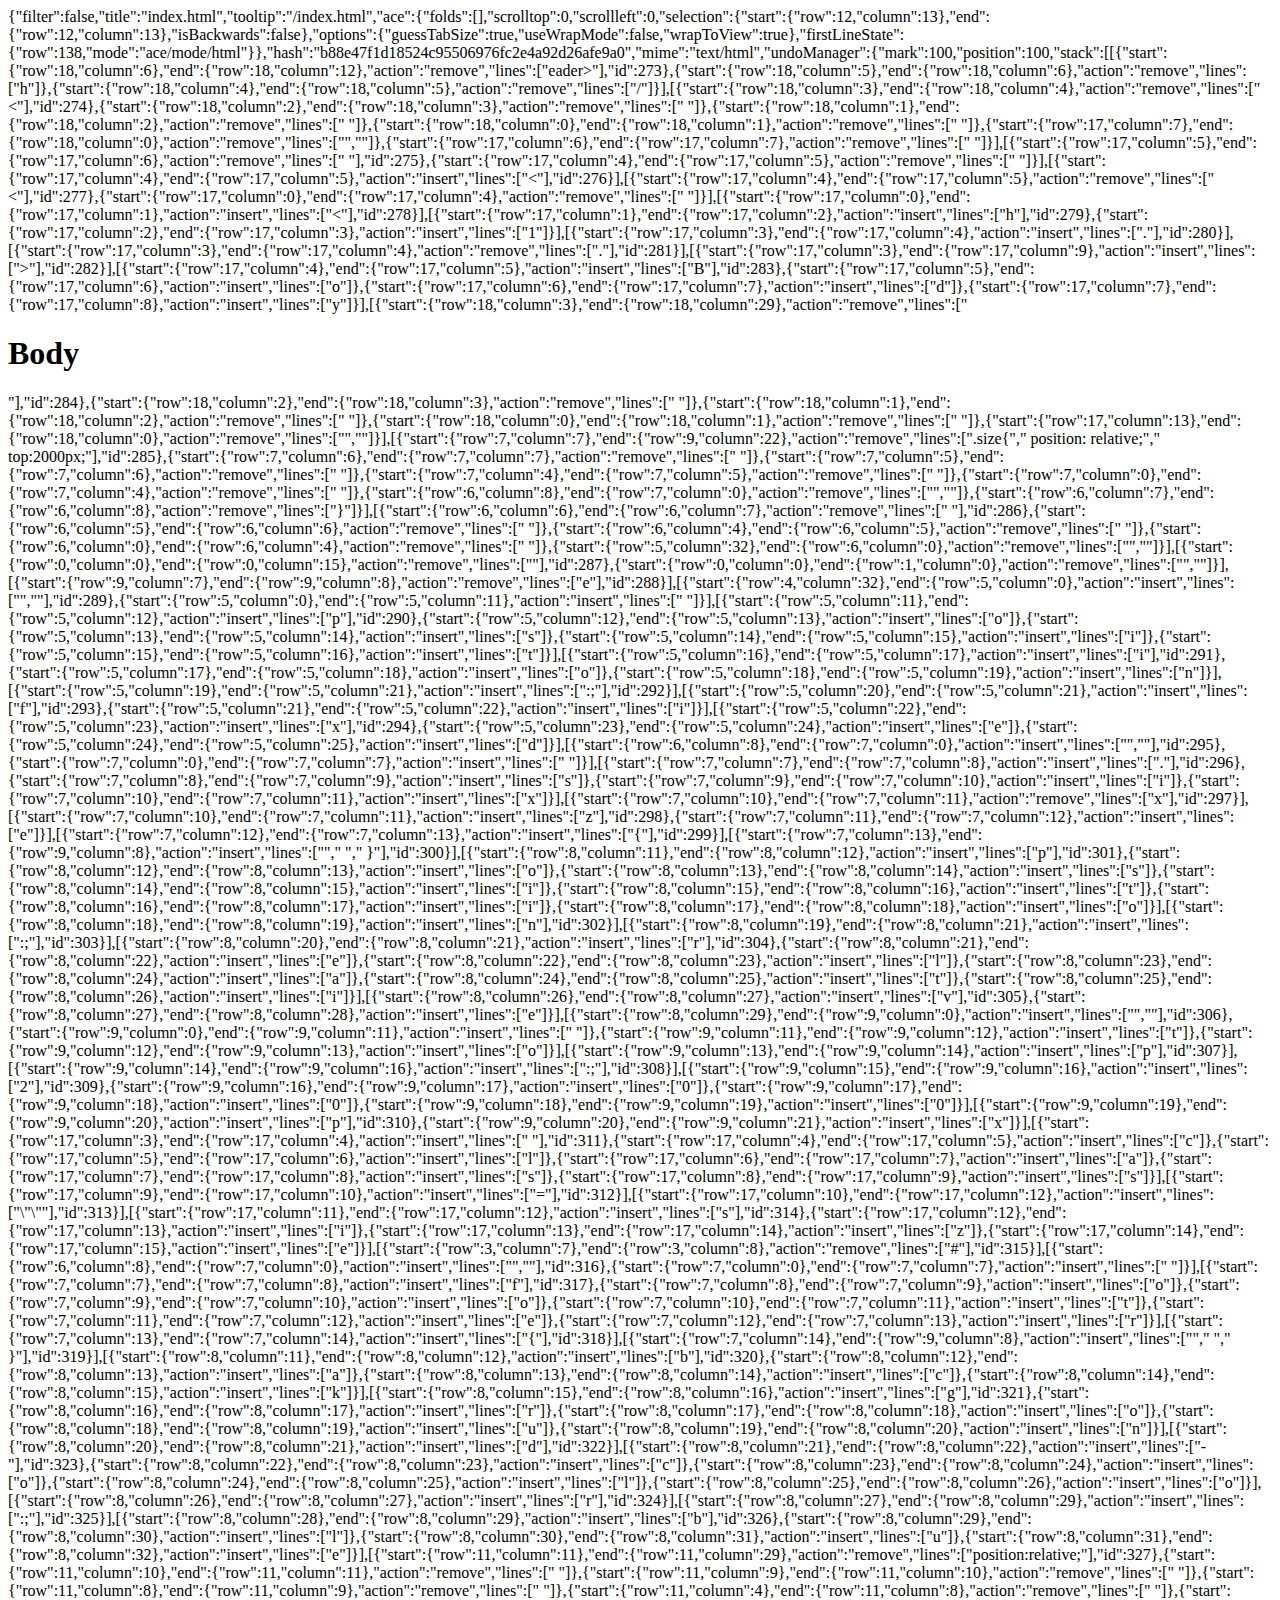
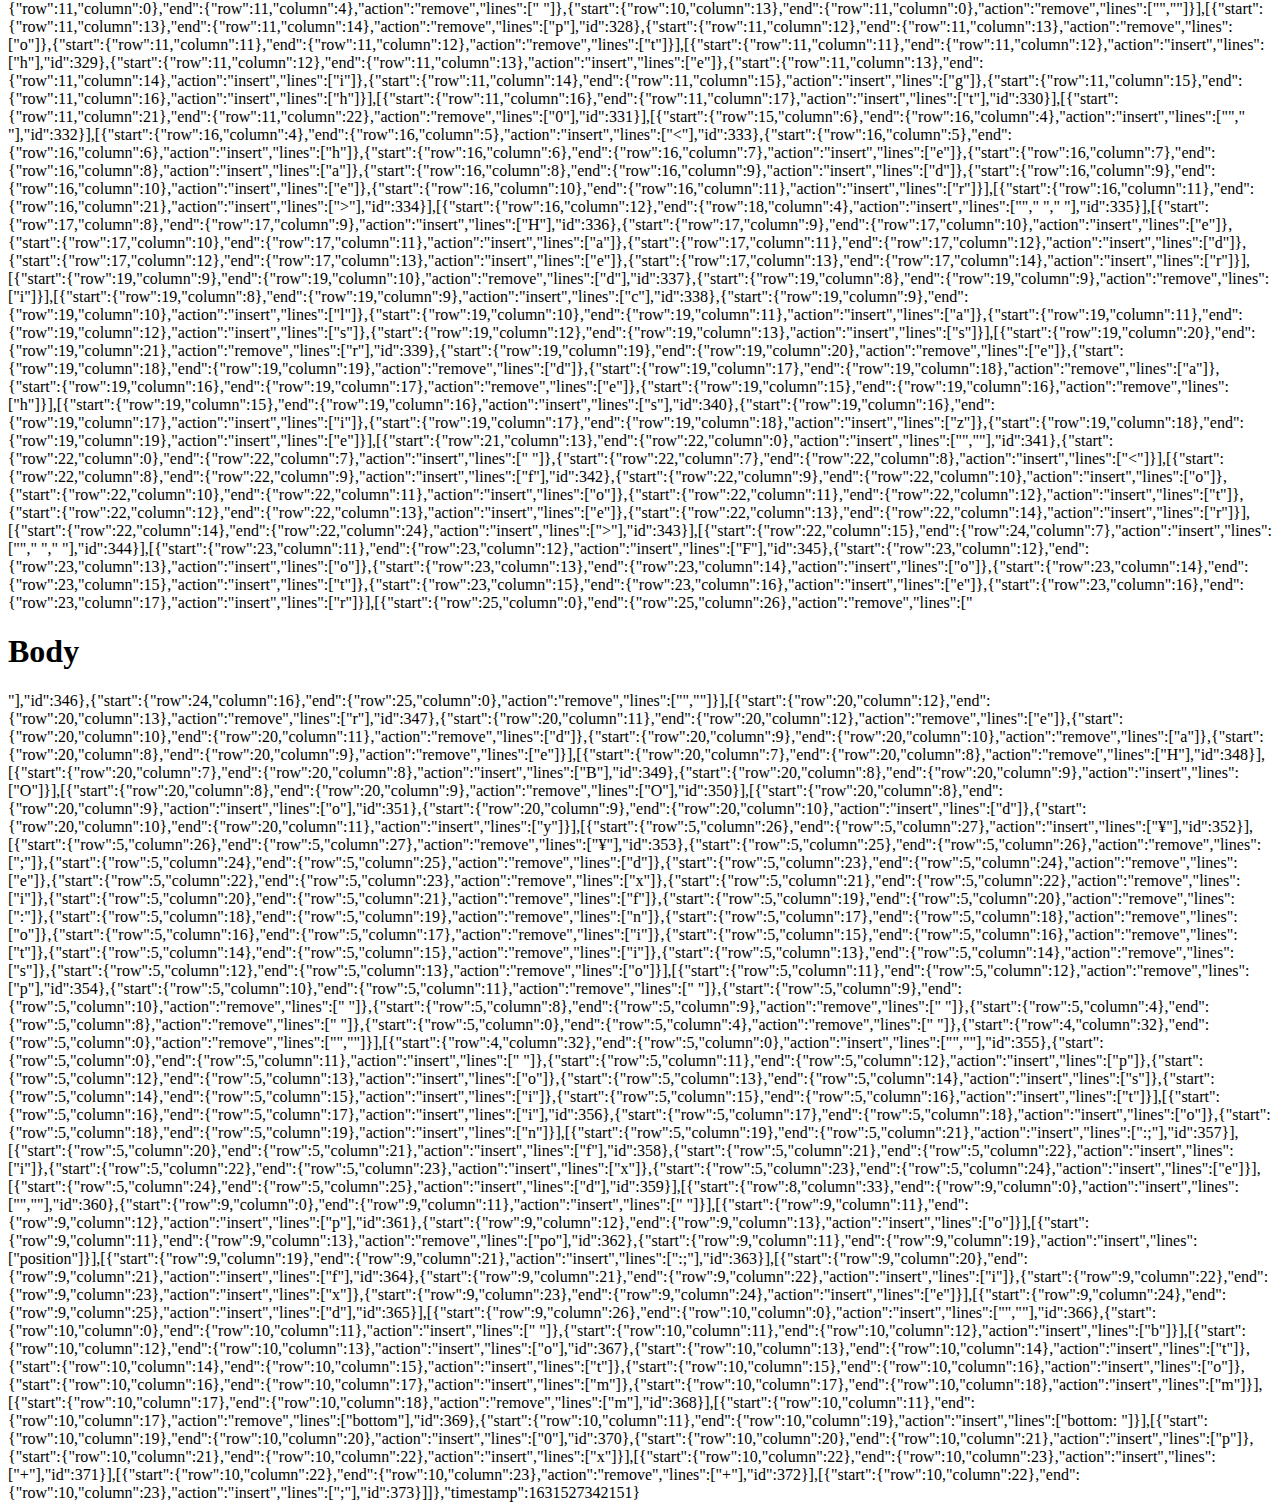
<file: .c9/metadata/environment/index.html>
{"filter":false,"title":"index.html","tooltip":"/index.html","ace":{"folds":[],"scrolltop":0,"scrollleft":0,"selection":{"start":{"row":12,"column":13},"end":{"row":12,"column":13},"isBackwards":false},"options":{"guessTabSize":true,"useWrapMode":false,"wrapToView":true},"firstLineState":{"row":138,"mode":"ace/mode/html"}},"hash":"b88e47f1d18524c95506976fc2e4a92d26afe9a0","mime":"text/html","undoManager":{"mark":100,"position":100,"stack":[[{"start":{"row":18,"column":6},"end":{"row":18,"column":12},"action":"remove","lines":["eader>"],"id":273},{"start":{"row":18,"column":5},"end":{"row":18,"column":6},"action":"remove","lines":["h"]},{"start":{"row":18,"column":4},"end":{"row":18,"column":5},"action":"remove","lines":["/"]}],[{"start":{"row":18,"column":3},"end":{"row":18,"column":4},"action":"remove","lines":["<"],"id":274},{"start":{"row":18,"column":2},"end":{"row":18,"column":3},"action":"remove","lines":[" "]},{"start":{"row":18,"column":1},"end":{"row":18,"column":2},"action":"remove","lines":[" "]},{"start":{"row":18,"column":0},"end":{"row":18,"column":1},"action":"remove","lines":[" "]},{"start":{"row":17,"column":7},"end":{"row":18,"column":0},"action":"remove","lines":["",""]},{"start":{"row":17,"column":6},"end":{"row":17,"column":7},"action":"remove","lines":[" "]}],[{"start":{"row":17,"column":5},"end":{"row":17,"column":6},"action":"remove","lines":[" "],"id":275},{"start":{"row":17,"column":4},"end":{"row":17,"column":5},"action":"remove","lines":[" "]}],[{"start":{"row":17,"column":4},"end":{"row":17,"column":5},"action":"insert","lines":["<"],"id":276}],[{"start":{"row":17,"column":4},"end":{"row":17,"column":5},"action":"remove","lines":["<"],"id":277},{"start":{"row":17,"column":0},"end":{"row":17,"column":4},"action":"remove","lines":["    "]}],[{"start":{"row":17,"column":0},"end":{"row":17,"column":1},"action":"insert","lines":["<"],"id":278}],[{"start":{"row":17,"column":1},"end":{"row":17,"column":2},"action":"insert","lines":["h"],"id":279},{"start":{"row":17,"column":2},"end":{"row":17,"column":3},"action":"insert","lines":["1"]}],[{"start":{"row":17,"column":3},"end":{"row":17,"column":4},"action":"insert","lines":["."],"id":280}],[{"start":{"row":17,"column":3},"end":{"row":17,"column":4},"action":"remove","lines":["."],"id":281}],[{"start":{"row":17,"column":3},"end":{"row":17,"column":9},"action":"insert","lines":["></h1>"],"id":282}],[{"start":{"row":17,"column":4},"end":{"row":17,"column":5},"action":"insert","lines":["B"],"id":283},{"start":{"row":17,"column":5},"end":{"row":17,"column":6},"action":"insert","lines":["o"]},{"start":{"row":17,"column":6},"end":{"row":17,"column":7},"action":"insert","lines":["d"]},{"start":{"row":17,"column":7},"end":{"row":17,"column":8},"action":"insert","lines":["y"]}],[{"start":{"row":18,"column":3},"end":{"row":18,"column":29},"action":"remove","lines":["<h1 class=\"size\">Body</h1>"],"id":284},{"start":{"row":18,"column":2},"end":{"row":18,"column":3},"action":"remove","lines":[" "]},{"start":{"row":18,"column":1},"end":{"row":18,"column":2},"action":"remove","lines":[" "]},{"start":{"row":18,"column":0},"end":{"row":18,"column":1},"action":"remove","lines":[" "]},{"start":{"row":17,"column":13},"end":{"row":18,"column":0},"action":"remove","lines":["",""]}],[{"start":{"row":7,"column":7},"end":{"row":9,"column":22},"action":"remove","lines":[".size{","           position: relative;","           top:2000px;"],"id":285},{"start":{"row":7,"column":6},"end":{"row":7,"column":7},"action":"remove","lines":[" "]},{"start":{"row":7,"column":5},"end":{"row":7,"column":6},"action":"remove","lines":[" "]},{"start":{"row":7,"column":4},"end":{"row":7,"column":5},"action":"remove","lines":[" "]},{"start":{"row":7,"column":0},"end":{"row":7,"column":4},"action":"remove","lines":["    "]},{"start":{"row":6,"column":8},"end":{"row":7,"column":0},"action":"remove","lines":["",""]},{"start":{"row":6,"column":7},"end":{"row":6,"column":8},"action":"remove","lines":["}"]}],[{"start":{"row":6,"column":6},"end":{"row":6,"column":7},"action":"remove","lines":[" "],"id":286},{"start":{"row":6,"column":5},"end":{"row":6,"column":6},"action":"remove","lines":[" "]},{"start":{"row":6,"column":4},"end":{"row":6,"column":5},"action":"remove","lines":[" "]},{"start":{"row":6,"column":0},"end":{"row":6,"column":4},"action":"remove","lines":["    "]},{"start":{"row":5,"column":32},"end":{"row":6,"column":0},"action":"remove","lines":["",""]}],[{"start":{"row":0,"column":0},"end":{"row":0,"column":15},"action":"remove","lines":["<!DOCTYPE html>"],"id":287},{"start":{"row":0,"column":0},"end":{"row":1,"column":0},"action":"remove","lines":["",""]}],[{"start":{"row":9,"column":7},"end":{"row":9,"column":8},"action":"remove","lines":["e"],"id":288}],[{"start":{"row":4,"column":32},"end":{"row":5,"column":0},"action":"insert","lines":["",""],"id":289},{"start":{"row":5,"column":0},"end":{"row":5,"column":11},"action":"insert","lines":["           "]}],[{"start":{"row":5,"column":11},"end":{"row":5,"column":12},"action":"insert","lines":["p"],"id":290},{"start":{"row":5,"column":12},"end":{"row":5,"column":13},"action":"insert","lines":["o"]},{"start":{"row":5,"column":13},"end":{"row":5,"column":14},"action":"insert","lines":["s"]},{"start":{"row":5,"column":14},"end":{"row":5,"column":15},"action":"insert","lines":["i"]},{"start":{"row":5,"column":15},"end":{"row":5,"column":16},"action":"insert","lines":["t"]}],[{"start":{"row":5,"column":16},"end":{"row":5,"column":17},"action":"insert","lines":["i"],"id":291},{"start":{"row":5,"column":17},"end":{"row":5,"column":18},"action":"insert","lines":["o"]},{"start":{"row":5,"column":18},"end":{"row":5,"column":19},"action":"insert","lines":["n"]}],[{"start":{"row":5,"column":19},"end":{"row":5,"column":21},"action":"insert","lines":[":;"],"id":292}],[{"start":{"row":5,"column":20},"end":{"row":5,"column":21},"action":"insert","lines":["f"],"id":293},{"start":{"row":5,"column":21},"end":{"row":5,"column":22},"action":"insert","lines":["i"]}],[{"start":{"row":5,"column":22},"end":{"row":5,"column":23},"action":"insert","lines":["x"],"id":294},{"start":{"row":5,"column":23},"end":{"row":5,"column":24},"action":"insert","lines":["e"]},{"start":{"row":5,"column":24},"end":{"row":5,"column":25},"action":"insert","lines":["d"]}],[{"start":{"row":6,"column":8},"end":{"row":7,"column":0},"action":"insert","lines":["",""],"id":295},{"start":{"row":7,"column":0},"end":{"row":7,"column":7},"action":"insert","lines":["       "]}],[{"start":{"row":7,"column":7},"end":{"row":7,"column":8},"action":"insert","lines":["."],"id":296},{"start":{"row":7,"column":8},"end":{"row":7,"column":9},"action":"insert","lines":["s"]},{"start":{"row":7,"column":9},"end":{"row":7,"column":10},"action":"insert","lines":["i"]},{"start":{"row":7,"column":10},"end":{"row":7,"column":11},"action":"insert","lines":["x"]}],[{"start":{"row":7,"column":10},"end":{"row":7,"column":11},"action":"remove","lines":["x"],"id":297}],[{"start":{"row":7,"column":10},"end":{"row":7,"column":11},"action":"insert","lines":["z"],"id":298},{"start":{"row":7,"column":11},"end":{"row":7,"column":12},"action":"insert","lines":["e"]}],[{"start":{"row":7,"column":12},"end":{"row":7,"column":13},"action":"insert","lines":["{"],"id":299}],[{"start":{"row":7,"column":13},"end":{"row":9,"column":8},"action":"insert","lines":["","           ","       }"],"id":300}],[{"start":{"row":8,"column":11},"end":{"row":8,"column":12},"action":"insert","lines":["p"],"id":301},{"start":{"row":8,"column":12},"end":{"row":8,"column":13},"action":"insert","lines":["o"]},{"start":{"row":8,"column":13},"end":{"row":8,"column":14},"action":"insert","lines":["s"]},{"start":{"row":8,"column":14},"end":{"row":8,"column":15},"action":"insert","lines":["i"]},{"start":{"row":8,"column":15},"end":{"row":8,"column":16},"action":"insert","lines":["t"]},{"start":{"row":8,"column":16},"end":{"row":8,"column":17},"action":"insert","lines":["i"]},{"start":{"row":8,"column":17},"end":{"row":8,"column":18},"action":"insert","lines":["o"]}],[{"start":{"row":8,"column":18},"end":{"row":8,"column":19},"action":"insert","lines":["n"],"id":302}],[{"start":{"row":8,"column":19},"end":{"row":8,"column":21},"action":"insert","lines":[":;"],"id":303}],[{"start":{"row":8,"column":20},"end":{"row":8,"column":21},"action":"insert","lines":["r"],"id":304},{"start":{"row":8,"column":21},"end":{"row":8,"column":22},"action":"insert","lines":["e"]},{"start":{"row":8,"column":22},"end":{"row":8,"column":23},"action":"insert","lines":["l"]},{"start":{"row":8,"column":23},"end":{"row":8,"column":24},"action":"insert","lines":["a"]},{"start":{"row":8,"column":24},"end":{"row":8,"column":25},"action":"insert","lines":["t"]},{"start":{"row":8,"column":25},"end":{"row":8,"column":26},"action":"insert","lines":["i"]}],[{"start":{"row":8,"column":26},"end":{"row":8,"column":27},"action":"insert","lines":["v"],"id":305},{"start":{"row":8,"column":27},"end":{"row":8,"column":28},"action":"insert","lines":["e"]}],[{"start":{"row":8,"column":29},"end":{"row":9,"column":0},"action":"insert","lines":["",""],"id":306},{"start":{"row":9,"column":0},"end":{"row":9,"column":11},"action":"insert","lines":["           "]},{"start":{"row":9,"column":11},"end":{"row":9,"column":12},"action":"insert","lines":["t"]},{"start":{"row":9,"column":12},"end":{"row":9,"column":13},"action":"insert","lines":["o"]}],[{"start":{"row":9,"column":13},"end":{"row":9,"column":14},"action":"insert","lines":["p"],"id":307}],[{"start":{"row":9,"column":14},"end":{"row":9,"column":16},"action":"insert","lines":[":;"],"id":308}],[{"start":{"row":9,"column":15},"end":{"row":9,"column":16},"action":"insert","lines":["2"],"id":309},{"start":{"row":9,"column":16},"end":{"row":9,"column":17},"action":"insert","lines":["0"]},{"start":{"row":9,"column":17},"end":{"row":9,"column":18},"action":"insert","lines":["0"]},{"start":{"row":9,"column":18},"end":{"row":9,"column":19},"action":"insert","lines":["0"]}],[{"start":{"row":9,"column":19},"end":{"row":9,"column":20},"action":"insert","lines":["p"],"id":310},{"start":{"row":9,"column":20},"end":{"row":9,"column":21},"action":"insert","lines":["x"]}],[{"start":{"row":17,"column":3},"end":{"row":17,"column":4},"action":"insert","lines":[" "],"id":311},{"start":{"row":17,"column":4},"end":{"row":17,"column":5},"action":"insert","lines":["c"]},{"start":{"row":17,"column":5},"end":{"row":17,"column":6},"action":"insert","lines":["l"]},{"start":{"row":17,"column":6},"end":{"row":17,"column":7},"action":"insert","lines":["a"]},{"start":{"row":17,"column":7},"end":{"row":17,"column":8},"action":"insert","lines":["s"]},{"start":{"row":17,"column":8},"end":{"row":17,"column":9},"action":"insert","lines":["s"]}],[{"start":{"row":17,"column":9},"end":{"row":17,"column":10},"action":"insert","lines":["="],"id":312}],[{"start":{"row":17,"column":10},"end":{"row":17,"column":12},"action":"insert","lines":["\"\""],"id":313}],[{"start":{"row":17,"column":11},"end":{"row":17,"column":12},"action":"insert","lines":["s"],"id":314},{"start":{"row":17,"column":12},"end":{"row":17,"column":13},"action":"insert","lines":["i"]},{"start":{"row":17,"column":13},"end":{"row":17,"column":14},"action":"insert","lines":["z"]},{"start":{"row":17,"column":14},"end":{"row":17,"column":15},"action":"insert","lines":["e"]}],[{"start":{"row":3,"column":7},"end":{"row":3,"column":8},"action":"remove","lines":["#"],"id":315}],[{"start":{"row":6,"column":8},"end":{"row":7,"column":0},"action":"insert","lines":["",""],"id":316},{"start":{"row":7,"column":0},"end":{"row":7,"column":7},"action":"insert","lines":["       "]}],[{"start":{"row":7,"column":7},"end":{"row":7,"column":8},"action":"insert","lines":["f"],"id":317},{"start":{"row":7,"column":8},"end":{"row":7,"column":9},"action":"insert","lines":["o"]},{"start":{"row":7,"column":9},"end":{"row":7,"column":10},"action":"insert","lines":["o"]},{"start":{"row":7,"column":10},"end":{"row":7,"column":11},"action":"insert","lines":["t"]},{"start":{"row":7,"column":11},"end":{"row":7,"column":12},"action":"insert","lines":["e"]},{"start":{"row":7,"column":12},"end":{"row":7,"column":13},"action":"insert","lines":["r"]}],[{"start":{"row":7,"column":13},"end":{"row":7,"column":14},"action":"insert","lines":["{"],"id":318}],[{"start":{"row":7,"column":14},"end":{"row":9,"column":8},"action":"insert","lines":["","           ","       }"],"id":319}],[{"start":{"row":8,"column":11},"end":{"row":8,"column":12},"action":"insert","lines":["b"],"id":320},{"start":{"row":8,"column":12},"end":{"row":8,"column":13},"action":"insert","lines":["a"]},{"start":{"row":8,"column":13},"end":{"row":8,"column":14},"action":"insert","lines":["c"]},{"start":{"row":8,"column":14},"end":{"row":8,"column":15},"action":"insert","lines":["k"]}],[{"start":{"row":8,"column":15},"end":{"row":8,"column":16},"action":"insert","lines":["g"],"id":321},{"start":{"row":8,"column":16},"end":{"row":8,"column":17},"action":"insert","lines":["r"]},{"start":{"row":8,"column":17},"end":{"row":8,"column":18},"action":"insert","lines":["o"]},{"start":{"row":8,"column":18},"end":{"row":8,"column":19},"action":"insert","lines":["u"]},{"start":{"row":8,"column":19},"end":{"row":8,"column":20},"action":"insert","lines":["n"]}],[{"start":{"row":8,"column":20},"end":{"row":8,"column":21},"action":"insert","lines":["d"],"id":322}],[{"start":{"row":8,"column":21},"end":{"row":8,"column":22},"action":"insert","lines":["-"],"id":323},{"start":{"row":8,"column":22},"end":{"row":8,"column":23},"action":"insert","lines":["c"]},{"start":{"row":8,"column":23},"end":{"row":8,"column":24},"action":"insert","lines":["o"]},{"start":{"row":8,"column":24},"end":{"row":8,"column":25},"action":"insert","lines":["l"]},{"start":{"row":8,"column":25},"end":{"row":8,"column":26},"action":"insert","lines":["o"]}],[{"start":{"row":8,"column":26},"end":{"row":8,"column":27},"action":"insert","lines":["r"],"id":324}],[{"start":{"row":8,"column":27},"end":{"row":8,"column":29},"action":"insert","lines":[":;"],"id":325}],[{"start":{"row":8,"column":28},"end":{"row":8,"column":29},"action":"insert","lines":["b"],"id":326},{"start":{"row":8,"column":29},"end":{"row":8,"column":30},"action":"insert","lines":["l"]},{"start":{"row":8,"column":30},"end":{"row":8,"column":31},"action":"insert","lines":["u"]},{"start":{"row":8,"column":31},"end":{"row":8,"column":32},"action":"insert","lines":["e"]}],[{"start":{"row":11,"column":11},"end":{"row":11,"column":29},"action":"remove","lines":["position:relative;"],"id":327},{"start":{"row":11,"column":10},"end":{"row":11,"column":11},"action":"remove","lines":[" "]},{"start":{"row":11,"column":9},"end":{"row":11,"column":10},"action":"remove","lines":[" "]},{"start":{"row":11,"column":8},"end":{"row":11,"column":9},"action":"remove","lines":[" "]},{"start":{"row":11,"column":4},"end":{"row":11,"column":8},"action":"remove","lines":["    "]},{"start":{"row":11,"column":0},"end":{"row":11,"column":4},"action":"remove","lines":["    "]},{"start":{"row":10,"column":13},"end":{"row":11,"column":0},"action":"remove","lines":["",""]}],[{"start":{"row":11,"column":13},"end":{"row":11,"column":14},"action":"remove","lines":["p"],"id":328},{"start":{"row":11,"column":12},"end":{"row":11,"column":13},"action":"remove","lines":["o"]},{"start":{"row":11,"column":11},"end":{"row":11,"column":12},"action":"remove","lines":["t"]}],[{"start":{"row":11,"column":11},"end":{"row":11,"column":12},"action":"insert","lines":["h"],"id":329},{"start":{"row":11,"column":12},"end":{"row":11,"column":13},"action":"insert","lines":["e"]},{"start":{"row":11,"column":13},"end":{"row":11,"column":14},"action":"insert","lines":["i"]},{"start":{"row":11,"column":14},"end":{"row":11,"column":15},"action":"insert","lines":["g"]},{"start":{"row":11,"column":15},"end":{"row":11,"column":16},"action":"insert","lines":["h"]}],[{"start":{"row":11,"column":16},"end":{"row":11,"column":17},"action":"insert","lines":["t"],"id":330}],[{"start":{"row":11,"column":21},"end":{"row":11,"column":22},"action":"remove","lines":["0"],"id":331}],[{"start":{"row":15,"column":6},"end":{"row":16,"column":4},"action":"insert","lines":["","    "],"id":332}],[{"start":{"row":16,"column":4},"end":{"row":16,"column":5},"action":"insert","lines":["<"],"id":333},{"start":{"row":16,"column":5},"end":{"row":16,"column":6},"action":"insert","lines":["h"]},{"start":{"row":16,"column":6},"end":{"row":16,"column":7},"action":"insert","lines":["e"]},{"start":{"row":16,"column":7},"end":{"row":16,"column":8},"action":"insert","lines":["a"]},{"start":{"row":16,"column":8},"end":{"row":16,"column":9},"action":"insert","lines":["d"]},{"start":{"row":16,"column":9},"end":{"row":16,"column":10},"action":"insert","lines":["e"]},{"start":{"row":16,"column":10},"end":{"row":16,"column":11},"action":"insert","lines":["r"]}],[{"start":{"row":16,"column":11},"end":{"row":16,"column":21},"action":"insert","lines":["></header>"],"id":334}],[{"start":{"row":16,"column":12},"end":{"row":18,"column":4},"action":"insert","lines":["","        ","    "],"id":335}],[{"start":{"row":17,"column":8},"end":{"row":17,"column":9},"action":"insert","lines":["H"],"id":336},{"start":{"row":17,"column":9},"end":{"row":17,"column":10},"action":"insert","lines":["e"]},{"start":{"row":17,"column":10},"end":{"row":17,"column":11},"action":"insert","lines":["a"]},{"start":{"row":17,"column":11},"end":{"row":17,"column":12},"action":"insert","lines":["d"]},{"start":{"row":17,"column":12},"end":{"row":17,"column":13},"action":"insert","lines":["e"]},{"start":{"row":17,"column":13},"end":{"row":17,"column":14},"action":"insert","lines":["r"]}],[{"start":{"row":19,"column":9},"end":{"row":19,"column":10},"action":"remove","lines":["d"],"id":337},{"start":{"row":19,"column":8},"end":{"row":19,"column":9},"action":"remove","lines":["i"]}],[{"start":{"row":19,"column":8},"end":{"row":19,"column":9},"action":"insert","lines":["c"],"id":338},{"start":{"row":19,"column":9},"end":{"row":19,"column":10},"action":"insert","lines":["l"]},{"start":{"row":19,"column":10},"end":{"row":19,"column":11},"action":"insert","lines":["a"]},{"start":{"row":19,"column":11},"end":{"row":19,"column":12},"action":"insert","lines":["s"]},{"start":{"row":19,"column":12},"end":{"row":19,"column":13},"action":"insert","lines":["s"]}],[{"start":{"row":19,"column":20},"end":{"row":19,"column":21},"action":"remove","lines":["r"],"id":339},{"start":{"row":19,"column":19},"end":{"row":19,"column":20},"action":"remove","lines":["e"]},{"start":{"row":19,"column":18},"end":{"row":19,"column":19},"action":"remove","lines":["d"]},{"start":{"row":19,"column":17},"end":{"row":19,"column":18},"action":"remove","lines":["a"]},{"start":{"row":19,"column":16},"end":{"row":19,"column":17},"action":"remove","lines":["e"]},{"start":{"row":19,"column":15},"end":{"row":19,"column":16},"action":"remove","lines":["h"]}],[{"start":{"row":19,"column":15},"end":{"row":19,"column":16},"action":"insert","lines":["s"],"id":340},{"start":{"row":19,"column":16},"end":{"row":19,"column":17},"action":"insert","lines":["i"]},{"start":{"row":19,"column":17},"end":{"row":19,"column":18},"action":"insert","lines":["z"]},{"start":{"row":19,"column":18},"end":{"row":19,"column":19},"action":"insert","lines":["e"]}],[{"start":{"row":21,"column":13},"end":{"row":22,"column":0},"action":"insert","lines":["",""],"id":341},{"start":{"row":22,"column":0},"end":{"row":22,"column":7},"action":"insert","lines":["       "]},{"start":{"row":22,"column":7},"end":{"row":22,"column":8},"action":"insert","lines":["<"]}],[{"start":{"row":22,"column":8},"end":{"row":22,"column":9},"action":"insert","lines":["f"],"id":342},{"start":{"row":22,"column":9},"end":{"row":22,"column":10},"action":"insert","lines":["o"]},{"start":{"row":22,"column":10},"end":{"row":22,"column":11},"action":"insert","lines":["o"]},{"start":{"row":22,"column":11},"end":{"row":22,"column":12},"action":"insert","lines":["t"]},{"start":{"row":22,"column":12},"end":{"row":22,"column":13},"action":"insert","lines":["e"]},{"start":{"row":22,"column":13},"end":{"row":22,"column":14},"action":"insert","lines":["r"]}],[{"start":{"row":22,"column":14},"end":{"row":22,"column":24},"action":"insert","lines":["></footer>"],"id":343}],[{"start":{"row":22,"column":15},"end":{"row":24,"column":7},"action":"insert","lines":["","           ","       "],"id":344}],[{"start":{"row":23,"column":11},"end":{"row":23,"column":12},"action":"insert","lines":["F"],"id":345},{"start":{"row":23,"column":12},"end":{"row":23,"column":13},"action":"insert","lines":["o"]},{"start":{"row":23,"column":13},"end":{"row":23,"column":14},"action":"insert","lines":["o"]},{"start":{"row":23,"column":14},"end":{"row":23,"column":15},"action":"insert","lines":["t"]},{"start":{"row":23,"column":15},"end":{"row":23,"column":16},"action":"insert","lines":["e"]},{"start":{"row":23,"column":16},"end":{"row":23,"column":17},"action":"insert","lines":["r"]}],[{"start":{"row":25,"column":0},"end":{"row":25,"column":26},"action":"remove","lines":["<h1 class=\"size\">Body</h1>"],"id":346},{"start":{"row":24,"column":16},"end":{"row":25,"column":0},"action":"remove","lines":["",""]}],[{"start":{"row":20,"column":12},"end":{"row":20,"column":13},"action":"remove","lines":["r"],"id":347},{"start":{"row":20,"column":11},"end":{"row":20,"column":12},"action":"remove","lines":["e"]},{"start":{"row":20,"column":10},"end":{"row":20,"column":11},"action":"remove","lines":["d"]},{"start":{"row":20,"column":9},"end":{"row":20,"column":10},"action":"remove","lines":["a"]},{"start":{"row":20,"column":8},"end":{"row":20,"column":9},"action":"remove","lines":["e"]}],[{"start":{"row":20,"column":7},"end":{"row":20,"column":8},"action":"remove","lines":["H"],"id":348}],[{"start":{"row":20,"column":7},"end":{"row":20,"column":8},"action":"insert","lines":["B"],"id":349},{"start":{"row":20,"column":8},"end":{"row":20,"column":9},"action":"insert","lines":["O"]}],[{"start":{"row":20,"column":8},"end":{"row":20,"column":9},"action":"remove","lines":["O"],"id":350}],[{"start":{"row":20,"column":8},"end":{"row":20,"column":9},"action":"insert","lines":["o"],"id":351},{"start":{"row":20,"column":9},"end":{"row":20,"column":10},"action":"insert","lines":["d"]},{"start":{"row":20,"column":10},"end":{"row":20,"column":11},"action":"insert","lines":["y"]}],[{"start":{"row":5,"column":26},"end":{"row":5,"column":27},"action":"insert","lines":["¥"],"id":352}],[{"start":{"row":5,"column":26},"end":{"row":5,"column":27},"action":"remove","lines":["¥"],"id":353},{"start":{"row":5,"column":25},"end":{"row":5,"column":26},"action":"remove","lines":[";"]},{"start":{"row":5,"column":24},"end":{"row":5,"column":25},"action":"remove","lines":["d"]},{"start":{"row":5,"column":23},"end":{"row":5,"column":24},"action":"remove","lines":["e"]},{"start":{"row":5,"column":22},"end":{"row":5,"column":23},"action":"remove","lines":["x"]},{"start":{"row":5,"column":21},"end":{"row":5,"column":22},"action":"remove","lines":["i"]},{"start":{"row":5,"column":20},"end":{"row":5,"column":21},"action":"remove","lines":["f"]},{"start":{"row":5,"column":19},"end":{"row":5,"column":20},"action":"remove","lines":[":"]},{"start":{"row":5,"column":18},"end":{"row":5,"column":19},"action":"remove","lines":["n"]},{"start":{"row":5,"column":17},"end":{"row":5,"column":18},"action":"remove","lines":["o"]},{"start":{"row":5,"column":16},"end":{"row":5,"column":17},"action":"remove","lines":["i"]},{"start":{"row":5,"column":15},"end":{"row":5,"column":16},"action":"remove","lines":["t"]},{"start":{"row":5,"column":14},"end":{"row":5,"column":15},"action":"remove","lines":["i"]},{"start":{"row":5,"column":13},"end":{"row":5,"column":14},"action":"remove","lines":["s"]},{"start":{"row":5,"column":12},"end":{"row":5,"column":13},"action":"remove","lines":["o"]}],[{"start":{"row":5,"column":11},"end":{"row":5,"column":12},"action":"remove","lines":["p"],"id":354},{"start":{"row":5,"column":10},"end":{"row":5,"column":11},"action":"remove","lines":[" "]},{"start":{"row":5,"column":9},"end":{"row":5,"column":10},"action":"remove","lines":[" "]},{"start":{"row":5,"column":8},"end":{"row":5,"column":9},"action":"remove","lines":[" "]},{"start":{"row":5,"column":4},"end":{"row":5,"column":8},"action":"remove","lines":["    "]},{"start":{"row":5,"column":0},"end":{"row":5,"column":4},"action":"remove","lines":["    "]},{"start":{"row":4,"column":32},"end":{"row":5,"column":0},"action":"remove","lines":["",""]}],[{"start":{"row":4,"column":32},"end":{"row":5,"column":0},"action":"insert","lines":["",""],"id":355},{"start":{"row":5,"column":0},"end":{"row":5,"column":11},"action":"insert","lines":["           "]},{"start":{"row":5,"column":11},"end":{"row":5,"column":12},"action":"insert","lines":["p"]},{"start":{"row":5,"column":12},"end":{"row":5,"column":13},"action":"insert","lines":["o"]},{"start":{"row":5,"column":13},"end":{"row":5,"column":14},"action":"insert","lines":["s"]},{"start":{"row":5,"column":14},"end":{"row":5,"column":15},"action":"insert","lines":["i"]},{"start":{"row":5,"column":15},"end":{"row":5,"column":16},"action":"insert","lines":["t"]}],[{"start":{"row":5,"column":16},"end":{"row":5,"column":17},"action":"insert","lines":["i"],"id":356},{"start":{"row":5,"column":17},"end":{"row":5,"column":18},"action":"insert","lines":["o"]},{"start":{"row":5,"column":18},"end":{"row":5,"column":19},"action":"insert","lines":["n"]}],[{"start":{"row":5,"column":19},"end":{"row":5,"column":21},"action":"insert","lines":[":;"],"id":357}],[{"start":{"row":5,"column":20},"end":{"row":5,"column":21},"action":"insert","lines":["f"],"id":358},{"start":{"row":5,"column":21},"end":{"row":5,"column":22},"action":"insert","lines":["i"]},{"start":{"row":5,"column":22},"end":{"row":5,"column":23},"action":"insert","lines":["x"]},{"start":{"row":5,"column":23},"end":{"row":5,"column":24},"action":"insert","lines":["e"]}],[{"start":{"row":5,"column":24},"end":{"row":5,"column":25},"action":"insert","lines":["d"],"id":359}],[{"start":{"row":8,"column":33},"end":{"row":9,"column":0},"action":"insert","lines":["",""],"id":360},{"start":{"row":9,"column":0},"end":{"row":9,"column":11},"action":"insert","lines":["           "]}],[{"start":{"row":9,"column":11},"end":{"row":9,"column":12},"action":"insert","lines":["p"],"id":361},{"start":{"row":9,"column":12},"end":{"row":9,"column":13},"action":"insert","lines":["o"]}],[{"start":{"row":9,"column":11},"end":{"row":9,"column":13},"action":"remove","lines":["po"],"id":362},{"start":{"row":9,"column":11},"end":{"row":9,"column":19},"action":"insert","lines":["position"]}],[{"start":{"row":9,"column":19},"end":{"row":9,"column":21},"action":"insert","lines":[":;"],"id":363}],[{"start":{"row":9,"column":20},"end":{"row":9,"column":21},"action":"insert","lines":["f"],"id":364},{"start":{"row":9,"column":21},"end":{"row":9,"column":22},"action":"insert","lines":["i"]},{"start":{"row":9,"column":22},"end":{"row":9,"column":23},"action":"insert","lines":["x"]},{"start":{"row":9,"column":23},"end":{"row":9,"column":24},"action":"insert","lines":["e"]}],[{"start":{"row":9,"column":24},"end":{"row":9,"column":25},"action":"insert","lines":["d"],"id":365}],[{"start":{"row":9,"column":26},"end":{"row":10,"column":0},"action":"insert","lines":["",""],"id":366},{"start":{"row":10,"column":0},"end":{"row":10,"column":11},"action":"insert","lines":["           "]},{"start":{"row":10,"column":11},"end":{"row":10,"column":12},"action":"insert","lines":["b"]}],[{"start":{"row":10,"column":12},"end":{"row":10,"column":13},"action":"insert","lines":["o"],"id":367},{"start":{"row":10,"column":13},"end":{"row":10,"column":14},"action":"insert","lines":["t"]},{"start":{"row":10,"column":14},"end":{"row":10,"column":15},"action":"insert","lines":["t"]},{"start":{"row":10,"column":15},"end":{"row":10,"column":16},"action":"insert","lines":["o"]},{"start":{"row":10,"column":16},"end":{"row":10,"column":17},"action":"insert","lines":["m"]},{"start":{"row":10,"column":17},"end":{"row":10,"column":18},"action":"insert","lines":["m"]}],[{"start":{"row":10,"column":17},"end":{"row":10,"column":18},"action":"remove","lines":["m"],"id":368}],[{"start":{"row":10,"column":11},"end":{"row":10,"column":17},"action":"remove","lines":["bottom"],"id":369},{"start":{"row":10,"column":11},"end":{"row":10,"column":19},"action":"insert","lines":["bottom: "]}],[{"start":{"row":10,"column":19},"end":{"row":10,"column":20},"action":"insert","lines":["0"],"id":370},{"start":{"row":10,"column":20},"end":{"row":10,"column":21},"action":"insert","lines":["p"]},{"start":{"row":10,"column":21},"end":{"row":10,"column":22},"action":"insert","lines":["x"]}],[{"start":{"row":10,"column":22},"end":{"row":10,"column":23},"action":"insert","lines":["+"],"id":371}],[{"start":{"row":10,"column":22},"end":{"row":10,"column":23},"action":"remove","lines":["+"],"id":372}],[{"start":{"row":10,"column":22},"end":{"row":10,"column":23},"action":"insert","lines":[";"],"id":373}]]},"timestamp":1631527342151}
</file>
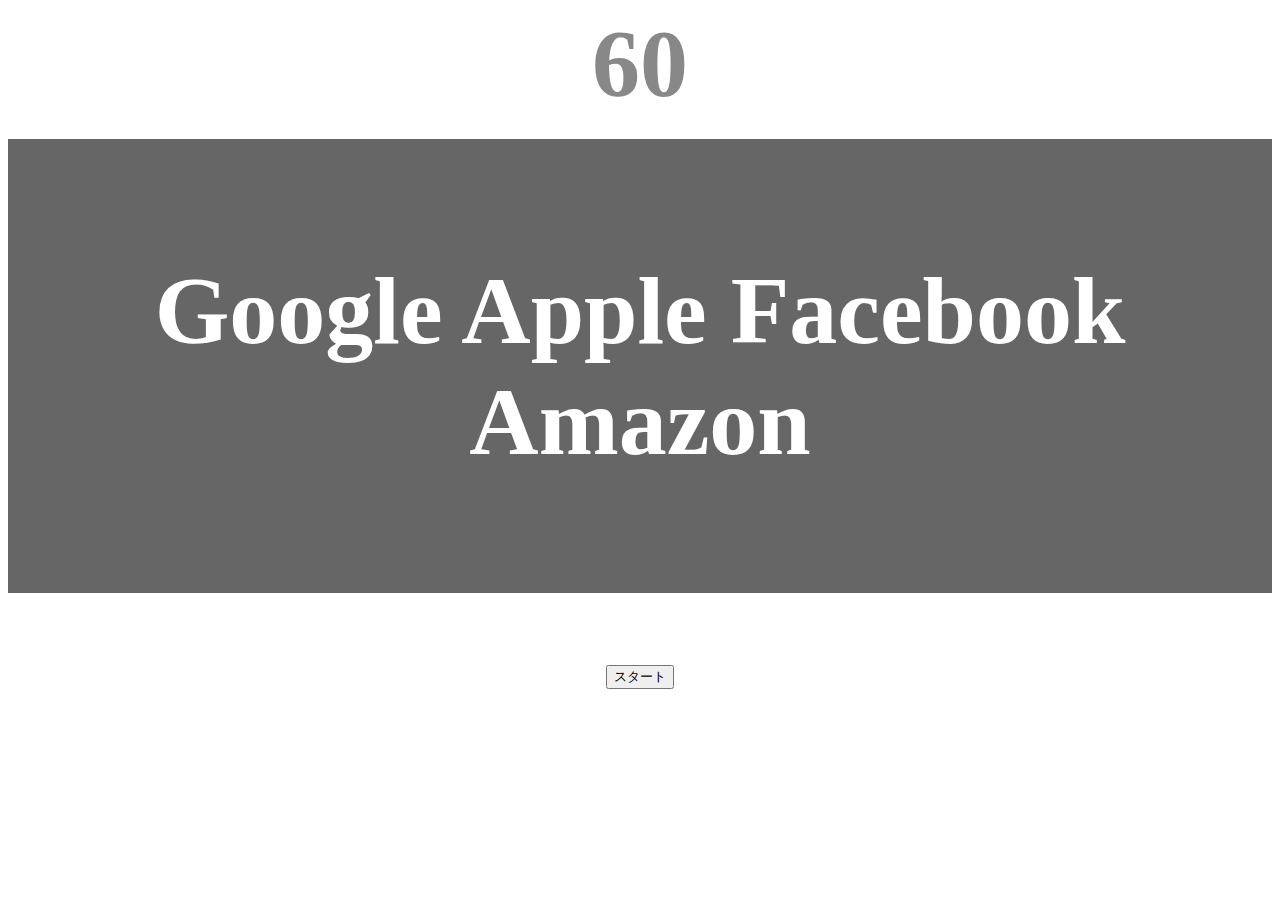
<file: index2.html>
<!DOCTYPE html>
<html lang="ja">
<head>
    <meta charset="UTF-8">
    <title>タイピングアプリ</title>
    <style>
        body {
               font-size: 6em;
               text-align: center;
        }

        #count {
                margin: 0;
               font-weight: bold;
               color: #888;
        }

        #wrap {
               margin-top: 20px;
               padding: 20px 10px;
               background-color: #666;
               font-weight: bold;
               color: #fff;
        }
        
    </style>
</head>
<body>
    <p id="count">60</p>
    <div id="wrap">
        <p id="text"></p>
    </div>
    <button id="start">スタート</button>
    <script>
        // 必要なHTML要素の取得
const wrap = document.getElementById('wrap');
const start = document.getElementById('start');

    let checkTexts = [];

const textLists = [
    'Hello World','This is my App','How are you?',
    'Today is sunny','I love JavaScript!','Good morning',
    'I am Japanese','Let it be','Samurai',
    'Typing Game','Information Technology',
    'I want to be a programmer','What day is today?',
    'I want to build a web app','Nice to meet you',
    'Chrome Firefox Edge Safari','machine learning',
    'Brendan Eich','John Resig','React Vue Angular',
    'Netscape Communications','undefined null NaN',
    'Thank you very much','Google Apple Facebook Amazon',
    'ECMAScript','console.log','for while if switch',
    'var let const','Windows Mac Linux iOS Android',
    'programming'
    ]; // 複数のテキストを格納する配列

const createText = () => {
    const p = document.getElementById('text');
    
    //配列の０番目にあるテキストを画面に表示する
    const rnd = Math.floor(Math.random()*textLists.length);
    
    p.textContent = '';
    
   //テキストを１文字ずつにしてp要素に挿入する
   checkTexts = textLists[rnd].split('').map(value =>{
       //span要素を生成する
       const span = document.createElement('span');
       
       //span要素に配列の１文字ずつを当てはめる
       span.textContent = value;
       
       //span要素をp配列に追加していく
        p.appendChild(span);
        
        return span;
   })
    };
// createText関数を実行する
createText();

let score = 0;
const keyDown = e => {
    if(e.key === checkTexts[0].textContent){
        checkTexts[0].className = 'add-color';
        checkTexts.shift();
        score++;
    if(!checkTexts.length)createText();
    } else if(e.key === 'Shift'){
        wrap.style.backgroundColor = '#666';
    }else{
        wrap.style.background = 'red';
    }
}; // キーイベント＆入力判定処理

const rankCheck = score => {
    let text ='';
    
    if(score <100){
        text = `あなたのランクはCです。\nBランクまであと${100-score}文字です。`;
    }else if(score < 200){
        text = `あなたのランクはBです。\nAランクまであと${200 - score}文字です`;    
    }else if(score < 300){
        text = `あなたのランクはAです。\nSランクまであと${300 - score}文字です`;
    }else if(score >= 300){
        text = `あなたのランクはSランクです。おめでとうございます！`;
    }
    return `${score}文字打てました！\n${text}\n【OK】リトライ／【キャンセル】終了`;
}; // ランク判定とメッセージ生成処理

const gameOver = id => {
    clearInterval(id);
    
    const result = confirm(rankCheck(score));
    
    if(result)window.location.reload();
}; // ゲームの終了処理

const timer = () => {
    let time = 60;
    const count = document.getElementById('count');
    
    const id = setInterval(() =>{
        if(time <= 0)gameOver(id);
        count.textContent = time--;
    },1000);
}; // タイマー処理


start.addEventListener('click', () => {
    
    timer();
    
    createText();
    
    start.style.display = 'none';
    
    //キーボードのイベント処理
    document.addEventListener('keydown',keyDown);
}); 
    </script>      
</body>
</html>
</file>
